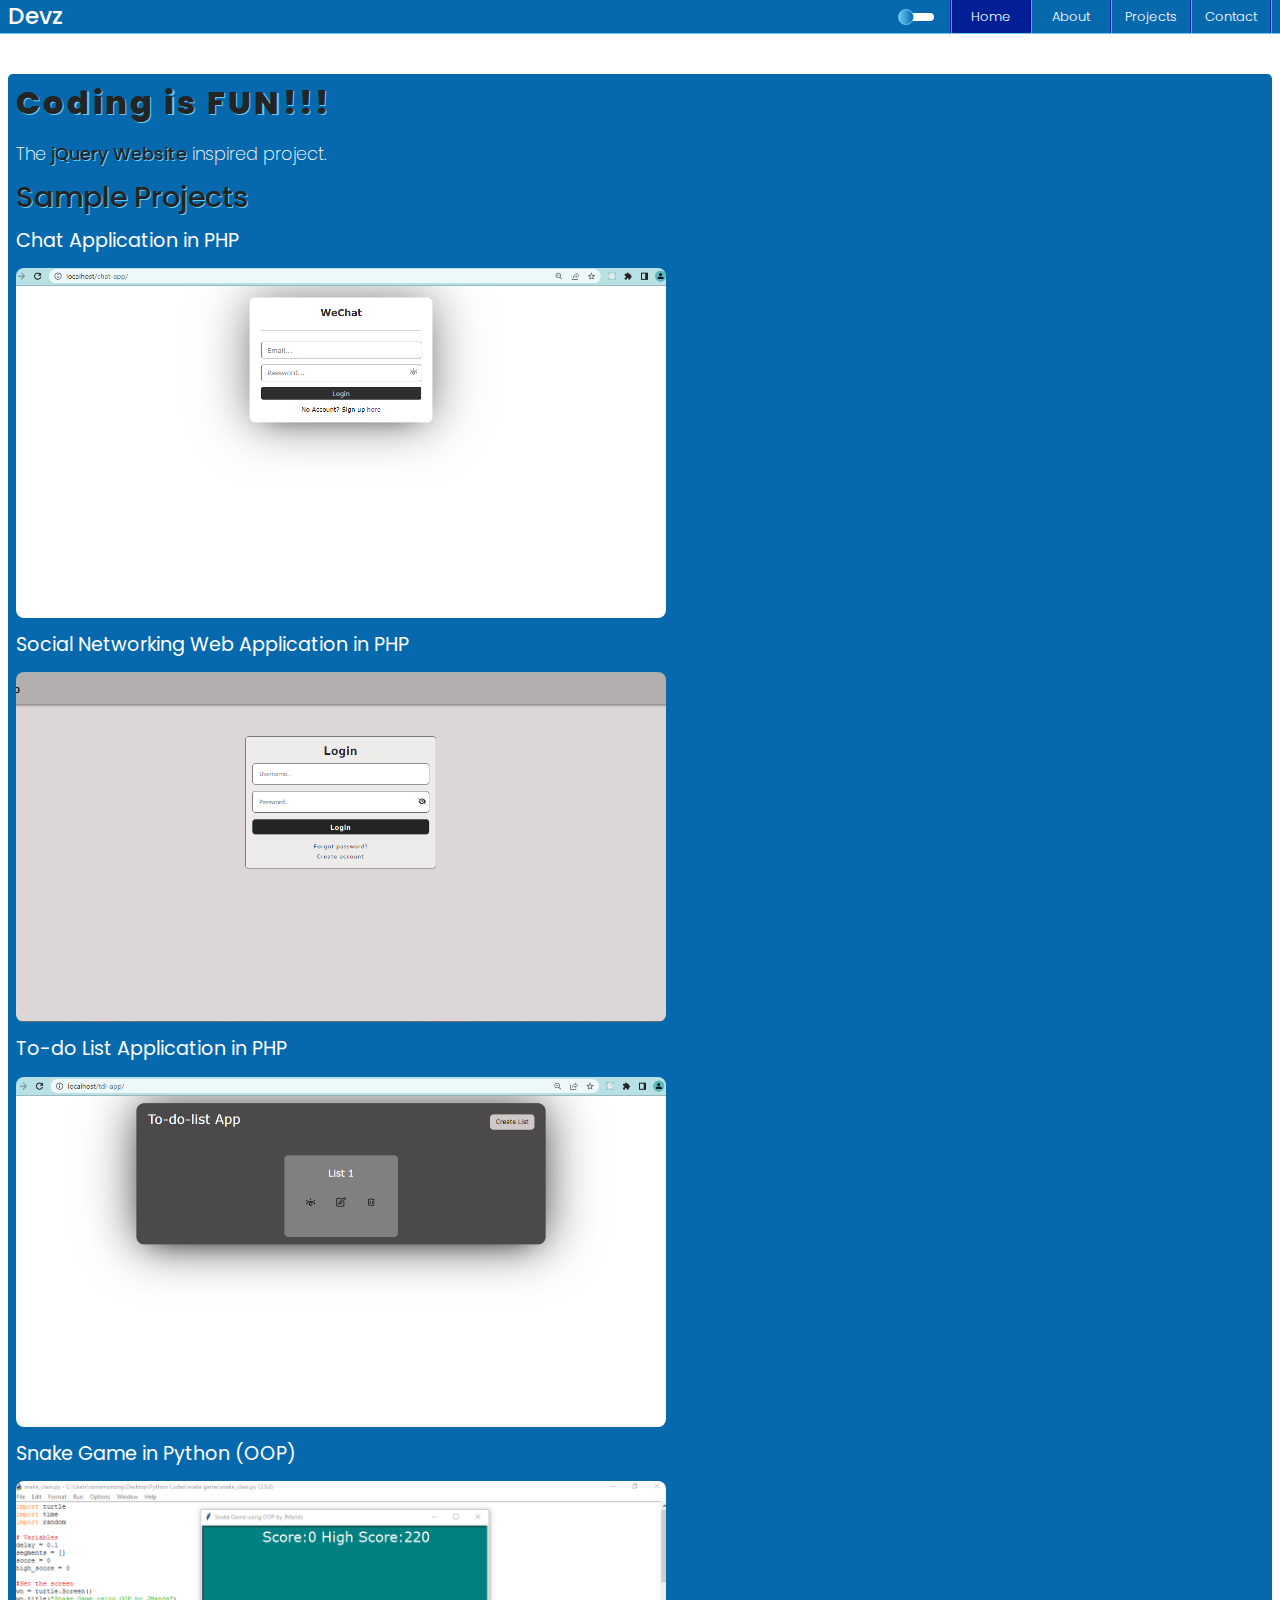
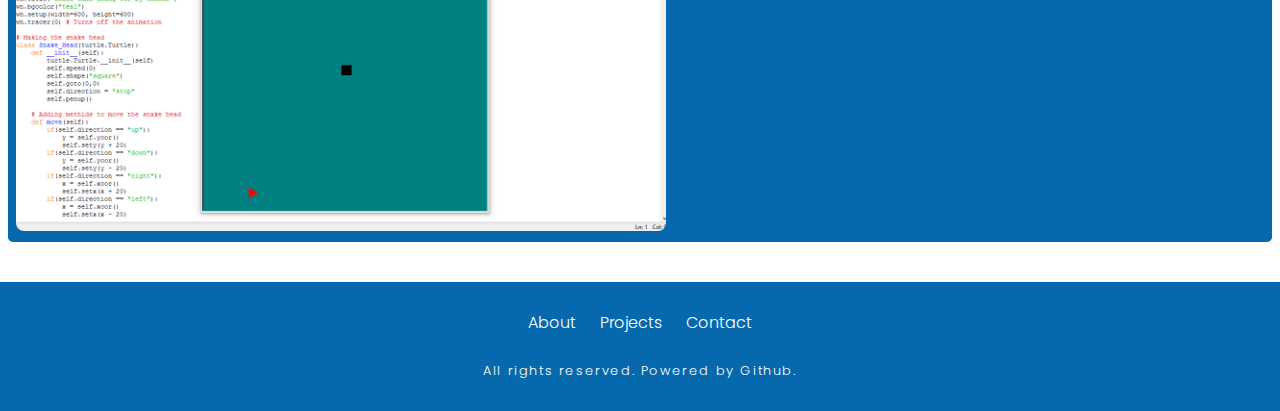
<file: index.html>
<!DOCTYPE html>
<html lang="en" id="html">
  <head>
    <script>
      localStorage.getItem('darkmode') === '1'
        ? document.documentElement.classList.add('darkmode')
        : document.documentElement.classList.remove('darkmode');
    </script>
    <meta charset="UTF-8" />
    <meta http-equiv="X-UA-Compatible" content="IE=edge" />
    <meta name="viewport" content="width=device-width, initial-scale=1.0" />
    <link rel="preconnect" href="https://fonts.googleapis.com" />
    <link rel="preconnect" href="https://fonts.gstatic.com" crossorigin />
    <link
      href="https://fonts.googleapis.com/css2?family=Poppins:ital,wght@0,100;0,200;0,300;0,400;0,500;0,600;0,700;0,800;0,900;1,100;1,200;1,300;1,400;1,500;1,600;1,700;1,800;1,900&display=swap"
      rel="stylesheet"
    />
    <link
      rel="stylesheet"
      href="https://cdnjs.cloudflare.com/ajax/libs/font-awesome/6.1.2/css/all.min.css"
      integrity="sha512-1sCRPdkRXhBV2PBLUdRb4tMg1w2YPf37qatUFeS7zlBy7jJI8Lf4VHwWfZZfpXtYSLy85pkm9GaYVYMfw5BC1A=="
      crossorigin="anonymous"
      referrerpolicy="no-referrer"
    />
    <link rel="stylesheet" href="style/common.css" />
    <link rel="stylesheet" href="style/style.css" />
    <title>Devz</title>
  </head>
  <body>
    <header id="nav" class="flex">
      <a href="">
        <h1 id="logo">Devz</h1>
      </a>
      <div id="toggle_body">
        <span id="toggle_button"></span>
      </div>
      <input type="checkbox" id="check" />
      <label for="check">
        <span class="box one"></span>
        <span class="box two"></span>
        <span class="box three"></span>
      </label>
      <ul class="menu flex">
        <li class="active"><a href="">Home</a></li>
        <li><a href="about.html">About</a></li>
        <li><a href="projects.html">Projects</a></li>
        <li><a href="contact.html">Contact</a></li>
      </ul>
    </header>
    <main id="content">
      <section id="main_content">
        <p class="content_title">Coding is FUN!!!</p>
        <div id="home">
          <p class="pages_title">
            The
            <a href="https://jquery.com" class="link" target="_blank"
              >jQuery Website</a
            >
            inspired project.
          </p>
          <div class="projects_wrapper flex">
            <p class="page_title">Sample Projects</p>
            <p class="app_name">Chat Application in PHP</p>
            <img src="img/chat-app/chat_app.PNG" class="img" alt="" />
            <p class="app_name">Social Networking Web Application in PHP</p>
            <img src="img/social-network-app/login.PNG" class="img" alt="" />
            <p class="app_name">To-do List Application in PHP</p>
            <img src="img/tdl-app/tdl_app.PNG" class="img" alt="" />
            <p class="app_name">Snake Game in Python (OOP)</p>
            <img src="img/snake-game/snake.PNG" class="img" alt="" />
          </div>
          <div class="contact_wrapper"></div>
        </div>
      </section>
    </main>
    <footer id="footer" class="flex">
      <section class="footer_menu_wrapper">
        <ul id="footer_menu" class="flex">
          <li><a href="about.html">About</a></li>
          <li><a href="projects.html">Projects</a></li>
          <li><a href="contact.html">Contact</a></li>
        </ul>
      </section>
      <section class="footer_icons_wrapper flex">
        <a href="https://github.com/johnpmandawe" target="_blank"
          ><i class="fa-brands fa-github"></i
        ></a>
        <a href="https://www.facebook.com/johnpaul.mandawe.92" target="_blank">
          <i class="fa-brands fa-facebook"></i
        ></a>
        <a href="sms:+639569946511,+639075333532">
          <i class="fa-solid fa-phone"></i
        ></a>
      </section>
      <p id="footer_text">All rights reserved. Powered by Github.</p>
    </footer>
    <script src="js/adjust-footer.js"></script>
    <script src="js/toggle-button.js"></script>
  </body>
</html>
</file>
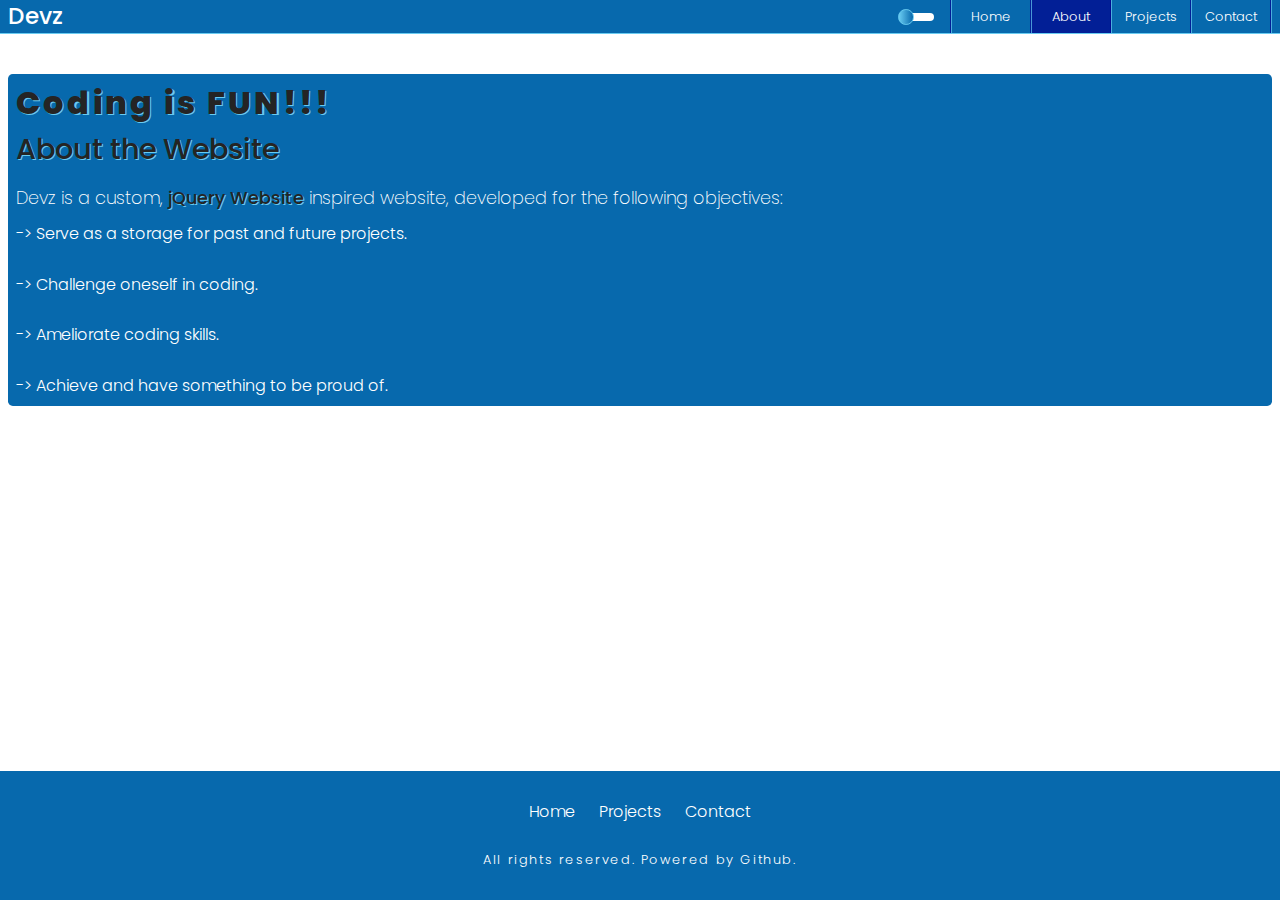
<file: about.html>
<!DOCTYPE html>
<html lang="en" id="html">
  <head>
    <script>
      localStorage.getItem('darkmode') === '1'
        ? document.documentElement.classList.add('darkmode')
        : document.documentElement.classList.remove('darkmode');
    </script>
    <meta charset="UTF-8" />
    <meta http-equiv="X-UA-Compatible" content="IE=edge" />
    <meta name="viewport" content="width=device-width, initial-scale=1.0" />
    <link rel="preconnect" href="https://fonts.googleapis.com" />
    <link rel="preconnect" href="https://fonts.gstatic.com" crossorigin />
    <link
      href="https://fonts.googleapis.com/css2?family=Poppins:ital,wght@0,100;0,200;0,300;0,400;0,500;0,600;0,700;0,800;0,900;1,100;1,200;1,300;1,400;1,500;1,600;1,700;1,800;1,900&display=swap"
      rel="stylesheet"
    />
    <link
      rel="stylesheet"
      href="https://cdnjs.cloudflare.com/ajax/libs/font-awesome/6.1.2/css/all.min.css"
      integrity="sha512-1sCRPdkRXhBV2PBLUdRb4tMg1w2YPf37qatUFeS7zlBy7jJI8Lf4VHwWfZZfpXtYSLy85pkm9GaYVYMfw5BC1A=="
      crossorigin="anonymous"
      referrerpolicy="no-referrer"
    />
    <link rel="stylesheet" href="style/common.css" />
    <link rel="stylesheet" href="style/style.css" />
    <title>Devz - About</title>
  </head>
  <body>
    <header id="nav" class="flex">
      <a href="index.html">
        <h1 id="logo">Devz</h1>
      </a>
      <div id="toggle_body">
        <span id="toggle_button"></span>
      </div>
      <input type="checkbox" id="check" />
      <label for="check">
        <span class="box one"></span>
        <span class="box two"></span>
        <span class="box three"></span>
      </label>
      <ul class="menu flex">
        <li><a href="index.html">Home</a></li>
        <li class="active"><a href="">About</a></li>
        <li><a href="projects.html">Projects</a></li>
        <li><a href="contact.html">Contact</a></li>
      </ul>
    </header>
    <main id="content">
      <section id="main_content">
        <p class="content_title">Coding is FUN!!!</p>
        <div id="about">
          <p class="page_title">About the Website</p>
          <p class="pages_title">
            Devz is a custom,
            <a href="https://jquery.com" target="_blank" class="link"
              >jQuery Website</a
            >
            inspired website, developed for the following objectives:
          </p>
          <ul id="obj_list" class="flex">
            <li>Serve as a storage for past and future projects.</li>
            <li>Challenge oneself in coding.</li>
            <li>Ameliorate coding skills.</li>
            <li>Achieve and have something to be proud of.</li>
          </ul>
        </div>
      </section>
    </main>
    <footer id="footer" class="flex">
      <section class="footer_menu_wrapper">
        <ul id="footer_menu" class="flex">
          <li><a href="index.html">Home</a></li>
          <li><a href="projects.html">Projects</a></li>
          <li><a href="contact.html">Contact</a></li>
        </ul>
      </section>
      <section class="footer_icons_wrapper flex">
        <a href="https://github.com/johnpmandawe" target="_blank"
          ><i class="fa-brands fa-github"></i
        ></a>
        <a href="https://www.facebook.com/johnpaul.mandawe.92" target="_blank">
          <i class="fa-brands fa-facebook"></i
        ></a>
        <a href="sms:+639569946511,+639075333532">
          <i class="fa-solid fa-phone"></i
        ></a>
      </section>
      <p id="footer_text">All rights reserved. Powered by Github.</p>
    </footer>
    <script src="js/adjust-footer.js"></script>
    <script src="js/toggle-button.js"></script>
  </body>
</html>
</file>
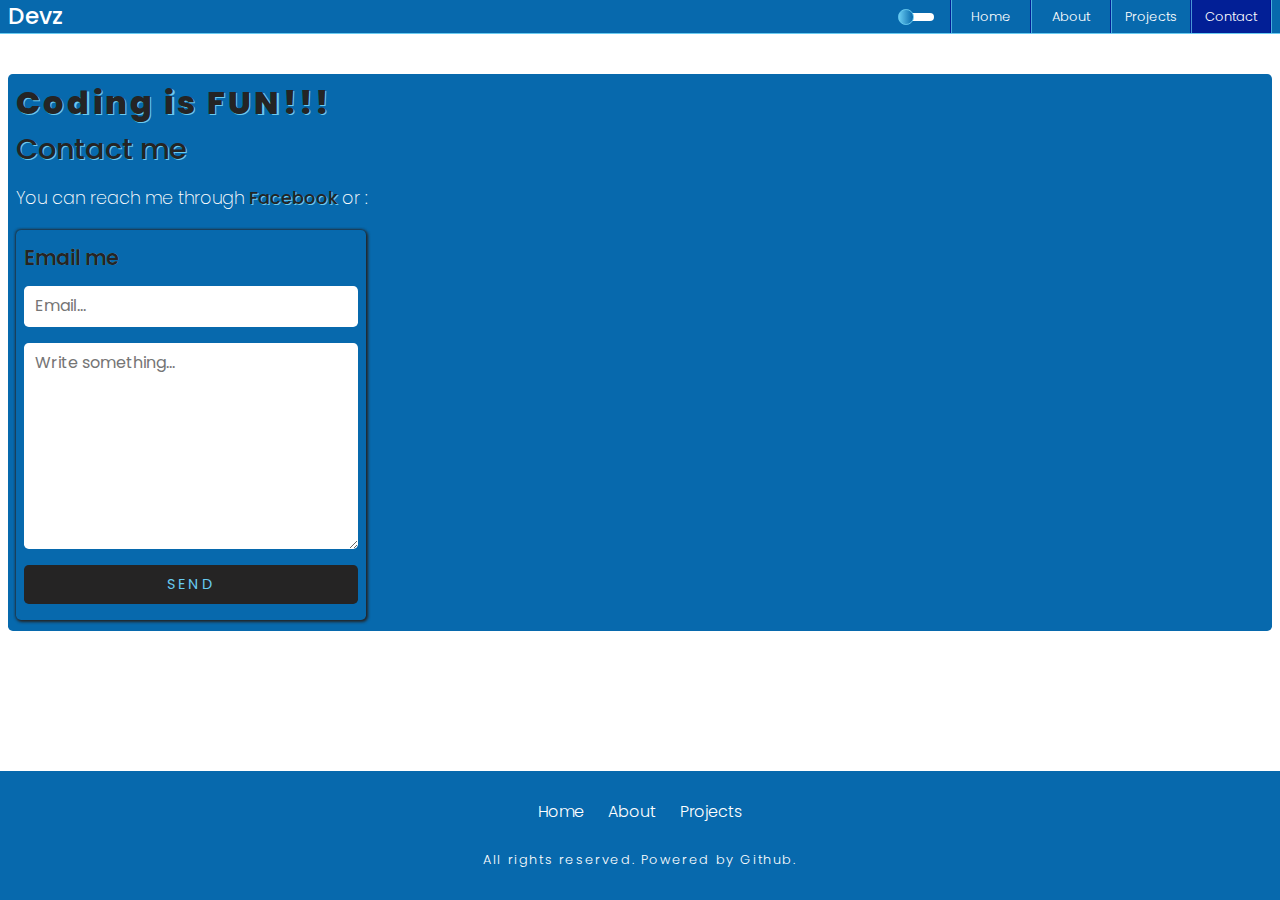
<file: contact.html>
<!DOCTYPE html>
<html lang="en" id="html">
  <head>
    <script>
      localStorage.getItem('darkmode') === '1'
        ? document.documentElement.classList.add('darkmode')
        : document.documentElement.classList.remove('darkmode');
    </script>
    <meta charset="UTF-8" />
    <meta http-equiv="X-UA-Compatible" content="IE=edge" />
    <meta name="viewport" content="width=device-width, initial-scale=1.0" />
    <link rel="preconnect" href="https://fonts.googleapis.com" />
    <link rel="preconnect" href="https://fonts.gstatic.com" crossorigin />
    <link
      href="https://fonts.googleapis.com/css2?family=Poppins:ital,wght@0,100;0,200;0,300;0,400;0,500;0,600;0,700;0,800;0,900;1,100;1,200;1,300;1,400;1,500;1,600;1,700;1,800;1,900&display=swap"
      rel="stylesheet"
    />
    <link
      rel="stylesheet"
      href="https://cdnjs.cloudflare.com/ajax/libs/font-awesome/6.1.2/css/all.min.css"
      integrity="sha512-1sCRPdkRXhBV2PBLUdRb4tMg1w2YPf37qatUFeS7zlBy7jJI8Lf4VHwWfZZfpXtYSLy85pkm9GaYVYMfw5BC1A=="
      crossorigin="anonymous"
      referrerpolicy="no-referrer"
    />
    <link rel="stylesheet" href="style/common.css" />
    <link rel="stylesheet" href="style/style.css" />
    <title>Devz - About</title>
  </head>
  <body>
    <header id="nav" class="flex">
      <a href="index.html">
        <h1 id="logo">Devz</h1>
      </a>
      <div id="toggle_body">
        <span id="toggle_button"></span>
      </div>
      <input type="checkbox" id="check" />
      <label for="check">
        <span class="box one"></span>
        <span class="box two"></span>
        <span class="box three"></span>
      </label>
      <ul class="menu flex">
        <li><a href="index.html">Home</a></li>
        <li><a href="about.html">About</a></li>
        <li><a href="projects.html">Projects</a></li>
        <li class="active"><a href="">Contact</a></li>
      </ul>
    </header>
    <main id="content">
      <section id="main_content">
        <p class="content_title">Coding is FUN!!!</p>
        <div id="contact">
          <p class="page_title">Contact me</p>
          <p class="pages_title">
            You can reach me through
            <a
              href="https://www.facebook.com/johnpaul.mandawe.92"
              target="_blank"
              class="link"
              >Facebook</a
            >
            or : </br>
          </p>
          <form action="#" class="flex contact_form" method="POST" autocomplete="off">
            <p>Email me</p>
            <input type="email" name="email" placeholder="Email..."/>
            <textarea name="content" cols="30" rows="10" placeholder="Write something..."></textarea>
            <button type="submit">SEND <i class="fa-solid fa-paper-plane"></i></button>
          </form>
        </div>
      </section>
    </main>
    <footer id="footer" class="flex">
      <section class="footer_menu_wrapper">
        <ul id="footer_menu" class="flex">
          <li><a href="index.html">Home</a></li>
          <li><a href="about.html">About</a></li>
          <li><a href="projects.html">Projects</a></li>
        </ul>
      </section>
      <section class="footer_icons_wrapper flex">
        <a href="https://github.com/johnpmandawe" target="_blank"
          ><i class="fa-brands fa-github"></i
        ></a>
        <a href="https://www.facebook.com/johnpaul.mandawe.92" target="_blank">
          <i class="fa-brands fa-facebook"></i
        ></a>
        <a href="sms:+639569946511,+639075333532">
          <i class="fa-solid fa-phone"></i
        ></a>
      </section>
      <p id="footer_text">All rights reserved. Powered by Github.</p>
    </footer>
    <script src="js/adjust-footer.js"></script>
    <script src="js/toggle-button.js"></script>
  </body>
</html>
</file>
<file: style/style.css>
:root {
  --clr-white: rgb(255, 255, 255);
  --clr-light-blue: rgb(104, 203, 241);
  --nav-ff-clr: rgb(255, 255, 255);
  --nav-bg: rgb(7, 105, 173);
  --menu-light-bdr: rgb(104, 203, 241, 0.7);
  --menu-dark-bdr: rgb(0, 0, 139, 0.7);
  --active-hover: var(--menu-dark-bdr);
  --menu-bg: rgb(7, 105, 173);
  --footer-bg: var(--menu-bg);
  --main-bg: var(--menu-bg);
  --main-ff-clr: rgb(37, 36, 36);
  --shadow: var(--main-ff-clr);
  --btn-bg: rgb(37, 36, 36);
  --btn-bg-light: rgb(0, 0, 0);
  --btn-clr: rgb(104, 203, 241);
  --toggle-body-clr: var(--clr-white);
  --toggle-btn-light: rgb(104, 203, 241);
  --toggle-btn-dark: rgb(7, 105, 173);
  --toggle-btn-move: translateX(-20px);
  --slick-dot-clr: var(--clr-white);
}
.darkmode {
  --nav-ff-clr: rgb(104, 203, 241);
  --nav-bg: url(../img/jq-global-nav.png) repeat-x 0 bottom;
  --menu-light-bdr: rgb(255, 255, 255, 0.09);
  --menu-dark-bdr: rgb(0, 0, 0, 0.34);
  --active-hover: rgb(0, 0, 0);
  --menu-bg: url(../img/bg-footer-noise.jpg);
  --footer-bg: url(../img/bg-footer-noise.jpg);
  --main-bg: var(--menu-bg);
  --main-ff-clr: rgb(145, 139, 139);
  --shadow: var(--nav-ff-clr);
  --btn-bg: rgb(104, 203, 241);
  --btn-bg-light: rgb(129, 210, 241);
  --btn-clr: rgb(37, 36, 36);
  --toggle-body-clr: var(--btn-bg);
  --toggle-btn-light: var(--btn-clr);
  --toggle-btn-dark: var(--main-ff-clr);
  --toggle-btn-move: translateX(5px);
  --slick-dot-clr: var(--nav-ff-clr);
}
body {
  position: relative;
  background-color: var(--clr-white);
}
/* Header */
#nav {
  position: sticky;
  top: 0rem;
  width: 100%;
  height: 34px;
  padding: 0rem 0.5rem;
  justify-content: space-between;
  background: var(--nav-bg);
  border-bottom: 1px solid var(--clr-light-blue);
  z-index: 99;
}
#logo {
  font-size: 23px;
  font-weight: 500;
  color: var(--nav-ff-clr);
}
.menu {
  border-right: 1px solid var(--menu-light-bdr);
  border-left: 1px solid var(--menu-dark-bdr);
}
.menu li a {
  display: block;
  width: 5rem;
  height: 33px;
  line-height: 34px;
  font-size: 13px;
  text-align: center;
  font-weight: 300;
  border-left: 1px solid var(--menu-light-bdr);
  border-right: 1px solid var(--menu-dark-bdr);
  color: var(--nav-ff-clr);
}
.menu li a:hover,
.menu li.active {
  background: var(--active-hover);
}
#check,
label {
  display: none;
}
.box {
  display: block;
  padding: 1px 10px;
  background-color: var(--nav-ff-clr);
  border-radius: 0.2rem;
  transition: all 0.3s ease-in-out;
}
.two {
  margin: 3px 0px;
}
#check:checked ~ label .one {
  transform: translateY(5px) rotate(45deg);
}
#check:checked ~ label .two {
  transform: translate(-100px, 0rem);
  opacity: 0;
}
#check:checked ~ label .three {
  transform: translateY(-5px) rotate(-45deg);
}
#toggle_body {
  position: relative;
  padding: 0.25rem 1rem;
  background-color: var(--toggle-body-clr);
  border-radius: 40px;
  margin: 0rem 1rem 0rem auto;
  transition: background-color 0.3s ease;
}
#toggle_button {
  position: absolute;
  top: -0.2rem;
  transform: var(--toggle-btn-move);
  padding: 0.43rem;
  background-image: linear-gradient(
    to right,
    var(--toggle-btn-light),
    var(--toggle-btn-dark)
  );
  border-radius: 50%;
  border: 0.05rem solid var(--toggle-btn-light);
  transition: transform 0.2s ease-in-out;
}
/* Main */
#content {
  padding: 0.5rem;
}
#main_content {
  max-width: 1279px;
  margin: 2rem auto;
  padding: 0.7rem 0.5rem;
  border-radius: 0.3rem;
  background: var(--main-bg);
}
.content_title {
  font-size: 2rem;
  font-weight: 800;
  color: var(--main-ff-clr);
  text-shadow: 0.08rem 0.08rem var(--clr-light-blue);
  letter-spacing: 0.2rem;
}
/* Home */
.pages_title {
  padding-top: 1rem;
  font-size: 1.1rem;
  color: var(--clr-white);
  line-height: 2rem;
  font-weight: 250;
}
.link {
  color: var(--main-ff-clr);
  text-shadow: 0.05rem 0.05rem var(--clr-light-blue);
  font-weight: 450;
}
.link:hover {
  text-decoration: underline;
}
.projects_wrapper {
  max-width: 650px;
  flex-direction: column;
  gap: 1rem;
}
.page_title {
  padding-top: 0.7rem;
  display: block;
  margin-right: auto;
  font-size: 1.8rem;
  color: var(--main-ff-clr);
  text-shadow: 0.04rem 0.04rem var(--clr-light-blue);
  font-weight: 500;
}
.app_name {
  font-size: 1.2rem;
  color: var(--clr-white);
  margin-right: auto;
  text-shadow: 0.08rem 0.08rem var(--clr-dark);
}
.img {
  width: 100%;
  height: 350px;
  border-radius: 0.5rem;
  object-fit: cover;
}
/* About */
#obj_list {
  padding-top: 0.7rem;
  flex-direction: column;
  align-items: flex-start;
  gap: 2rem;
}
#obj_list li {
  color: var(--clr-white);
  text-shadow: 0.05rem 0.05rem var(--clr-dark);
  font-weight: 300;
}
#obj_list li::before {
  content: '-> ';
}
/* Projects */
#project_list {
  padding-top: 1rem;
  align-items: flex-start;
  flex-direction: column;
  gap: 1rem;
}
#project_list > li {
  width: 100%;
}
.description {
  display: block;
  max-width: 650px;
  padding-top: 0.7rem;
  color: var(--clr-white);
  font-weight: 300;
  line-height: 1.5rem;
}
.description::before {
  content: 'Description: ';
}
.slider {
  width: min(650px, 85%);
  margin-bottom: unset;
  margin: 30px auto;
  border-radius: 0.5rem;
  padding-top: 0.7rem;
}
.slick-dots li button::before {
  color: var(--slick-dot-clr);
}
.slick-dots li.slick-active button::before {
  opacity: 1;
  color: var(--slick-dot-clr);
}
/* Contact */
.contact_form {
  max-width: 350px;
  padding: 1rem 0.5rem;
  margin-top: 1rem;
  flex-direction: column;
  gap: 1rem;
  align-items: flex-start;
  box-shadow: -1px -1px 3px -1px var(--shadow), 1px 1px 3px 1px var(--shadow);
  border-radius: 0.3rem;
}
.contact_form > p {
  color: var(--main-ff-clr);
  font-size: 1.3rem;
  font-weight: 550;
  text-shadow: 0.03rem 0.03rem var(--clr-light-blue);
}
.contact_form input,
.contact_form textarea,
.contact_form button {
  display: block;
  width: 100%;
  padding: 0.7rem;
  border-radius: 0.3rem;
}
.contact_form button {
  font-size: 0.9rem;
  background-color: var(--btn-bg);
  color: var(--btn-clr);
  border: 1px solid (--btn-bg);
  letter-spacing: 0.2rem;
}
.contact_form button:hover {
  background-color: var(--btn-bg-light);
  color: var(--btn-clr);
}
/* Footer */
#footer {
  position: static;
  width: 100%;
  bottom: 0rem;
  padding: 2rem 0rem;
  background: var(--footer-bg);
  justify-content: center;
  flex-direction: column;
  gap: 1rem;
}
.footer_icons_wrapper {
  gap: 1.5rem;
}
.footer_icons_wrapper a i {
  font-size: 1.8rem;
  color: var(--nav-ff-clr);
  border-radius: 50%;
}
.footer_icons_wrapper a i:hover {
  transform: scale(1.1);
}
#footer_text {
  font-size: 0.8rem;
  color: var(--nav-ff-clr);
  font-weight: 300;
  letter-spacing: 0.1rem;
}
#footer_menu {
  gap: 1.5rem;
}
#footer_menu li a {
  color: var(--nav-ff-clr);
  font-weight: 300;
}
#footer_menu li a:hover {
  text-decoration: underline;
}
#footer.fixed {
  position: fixed;
}
@media (max-width: 768px) {
  #project_list > li {
    width: 100%;
  }
}
@media (max-width: 450px) {
  html {
    font-size: 14px;
  }
  label {
    display: block;
  }
  #nav {
    position: fixed;
  }
  #content {
    padding: 3rem 0rem 0.5rem 0rem;
    width: 100%;
  }
  .menu {
    position: fixed;
    height: calc(100vh - 34px);
    width: 100vw;
    top: 34px;
    left: -999px;
    flex-direction: column;
    justify-content: space-evenly;
    background: var(--menu-bg);
    border: unset;
    transition: all 0.3s ease-in-out;
  }
  #check:checked ~ .menu {
    left: 0rem;
  }
  .menu li a {
    border: unset;
  }
  #main_content {
    border-radius: unset;
    margin: 0rem auto;
  }
  .contact_form {
    margin: 1rem auto 0rem auto;
  }
  #project_list .img {
    object-fit: contain;
    height: 200px;
    border-radius: 0.3rem;
  }
}
</file>
<file: style/common.css>
/*! normalize.css v8.0.1 | MIT License | github.com/necolas/normalize.css */

/* Document
   ========================================================================== */

/**
 * 1. Correct the line height in all browsers.
 * 2. Prevent adjustments of font size after orientation changes in iOS.
 */

html {
  line-height: 1.15; /* 1 */
  -webkit-text-size-adjust: 100%; /* 2 */
}

/* Sections
   ========================================================================== */

/**
 * Remove the margin in all browsers.
 */

body {
  margin: 0;
}

/**
 * Render the `main` element consistently in IE.
 */

main {
  display: block;
}

/**
 * Correct the font size and margin on `h1` elements within `section` and
 * `article` contexts in Chrome, Firefox, and Safari.
 */

h1 {
  font-size: 2em;
  margin: 0.67em 0;
}

/* Grouping content
   ========================================================================== */

/**
 * 1. Add the correct box sizing in Firefox.
 * 2. Show the overflow in Edge and IE.
 */

hr {
  box-sizing: content-box; /* 1 */
  height: 0; /* 1 */
  overflow: visible; /* 2 */
}

/**
 * 1. Correct the inheritance and scaling of font size in all browsers.
 * 2. Correct the odd `em` font sizing in all browsers.
 */

pre {
  font-family: monospace, monospace; /* 1 */
  font-size: 1em; /* 2 */
}

/* Text-level semantics
   ========================================================================== */

/**
 * Remove the gray background on active links in IE 10.
 */

a {
  background-color: transparent;
}

/**
 * 1. Remove the bottom border in Chrome 57-
 * 2. Add the correct text decoration in Chrome, Edge, IE, Opera, and Safari.
 */

abbr[title] {
  border-bottom: none; /* 1 */
  text-decoration: underline; /* 2 */
  text-decoration: underline dotted; /* 2 */
}

/**
 * Add the correct font weight in Chrome, Edge, and Safari.
 */

b,
strong {
  font-weight: bolder;
}

/**
 * 1. Correct the inheritance and scaling of font size in all browsers.
 * 2. Correct the odd `em` font sizing in all browsers.
 */

code,
kbd,
samp {
  font-family: monospace, monospace; /* 1 */
  font-size: 1em; /* 2 */
}

/**
 * Add the correct font size in all browsers.
 */

small {
  font-size: 80%;
}

/**
 * Prevent `sub` and `sup` elements from affecting the line height in
 * all browsers.
 */

sub,
sup {
  font-size: 75%;
  line-height: 0;
  position: relative;
  vertical-align: baseline;
}

sub {
  bottom: -0.25em;
}

sup {
  top: -0.5em;
}

/* Embedded content
   ========================================================================== */

/**
 * Remove the border on images inside links in IE 10.
 */

img {
  border-style: none;
}

/* Forms
   ========================================================================== */

/**
 * 1. Change the font styles in all browsers.
 * 2. Remove the margin in Firefox and Safari.
 */

button,
input,
optgroup,
select,
textarea {
  font-family: inherit; /* 1 */
  font-size: 100%; /* 1 */
  line-height: 1.15; /* 1 */
  margin: 0; /* 2 */
}

/**
 * Show the overflow in IE.
 * 1. Show the overflow in Edge.
 */

button,
input {
  /* 1 */
  overflow: visible;
}

/**
 * Remove the inheritance of text transform in Edge, Firefox, and IE.
 * 1. Remove the inheritance of text transform in Firefox.
 */

button,
select {
  /* 1 */
  text-transform: none;
}

/**
 * Correct the inability to style clickable types in iOS and Safari.
 */

button,
[type='button'],
[type='reset'],
[type='submit'] {
  -webkit-appearance: button;
}

/**
 * Remove the inner border and padding in Firefox.
 */

button::-moz-focus-inner,
[type='button']::-moz-focus-inner,
[type='reset']::-moz-focus-inner,
[type='submit']::-moz-focus-inner {
  border-style: none;
  padding: 0;
}

/**
 * Restore the focus styles unset by the previous rule.
 */

button:-moz-focusring,
[type='button']:-moz-focusring,
[type='reset']:-moz-focusring,
[type='submit']:-moz-focusring {
  outline: 1px dotted ButtonText;
}

/**
 * Correct the padding in Firefox.
 */

fieldset {
  padding: 0.35em 0.75em 0.625em;
}

/**
 * 1. Correct the text wrapping in Edge and IE.
 * 2. Correct the color inheritance from `fieldset` elements in IE.
 * 3. Remove the padding so developers are not caught out when they zero out
 *    `fieldset` elements in all browsers.
 */

legend {
  box-sizing: border-box; /* 1 */
  color: inherit; /* 2 */
  display: table; /* 1 */
  max-width: 100%; /* 1 */
  padding: 0; /* 3 */
  white-space: normal; /* 1 */
}

/**
 * Add the correct vertical alignment in Chrome, Firefox, and Opera.
 */

progress {
  vertical-align: baseline;
}

/**
 * Remove the default vertical scrollbar in IE 10+.
 */

textarea {
  overflow: auto;
}

/**
 * 1. Add the correct box sizing in IE 10.
 * 2. Remove the padding in IE 10.
 */

[type='checkbox'],
[type='radio'] {
  box-sizing: border-box; /* 1 */
  padding: 0; /* 2 */
}

/**
 * Correct the cursor style of increment and decrement buttons in Chrome.
 */

[type='number']::-webkit-inner-spin-button,
[type='number']::-webkit-outer-spin-button {
  height: auto;
}

/**
 * 1. Correct the odd appearance in Chrome and Safari.
 * 2. Correct the outline style in Safari.
 */

[type='search'] {
  -webkit-appearance: textfield; /* 1 */
  outline-offset: -2px; /* 2 */
}

/**
 * Remove the inner padding in Chrome and Safari on macOS.
 */

[type='search']::-webkit-search-decoration {
  -webkit-appearance: none;
}

/**
 * 1. Correct the inability to style clickable types in iOS and Safari.
 * 2. Change font properties to `inherit` in Safari.
 */

::-webkit-file-upload-button {
  -webkit-appearance: button; /* 1 */
  font: inherit; /* 2 */
}

/* Interactive
   ========================================================================== */

/*
 * Add the correct display in Edge, IE 10+, and Firefox.
 */

details {
  display: block;
}

/*
 * Add the correct display in all browsers.
 */

summary {
  display: list-item;
}

/* Misc
   ========================================================================== */

/**
 * Add the correct display in IE 10+.
 */

template {
  display: none;
}

/**
 * Add the correct display in IE 10.
 */

[hidden] {
  display: none;
}

* {
  padding: 0rem;
  margin: 0rem;
  outline: none;
  list-style: none;
  text-decoration: none;
  border: none;
  cursor: default;
  font-family: 'Poppins', sans-serif;
  box-sizing: border-box;
}
h1 {
  margin: 0rem;
}
.flex {
  display: flex;
  align-items: center;
}
</file>
